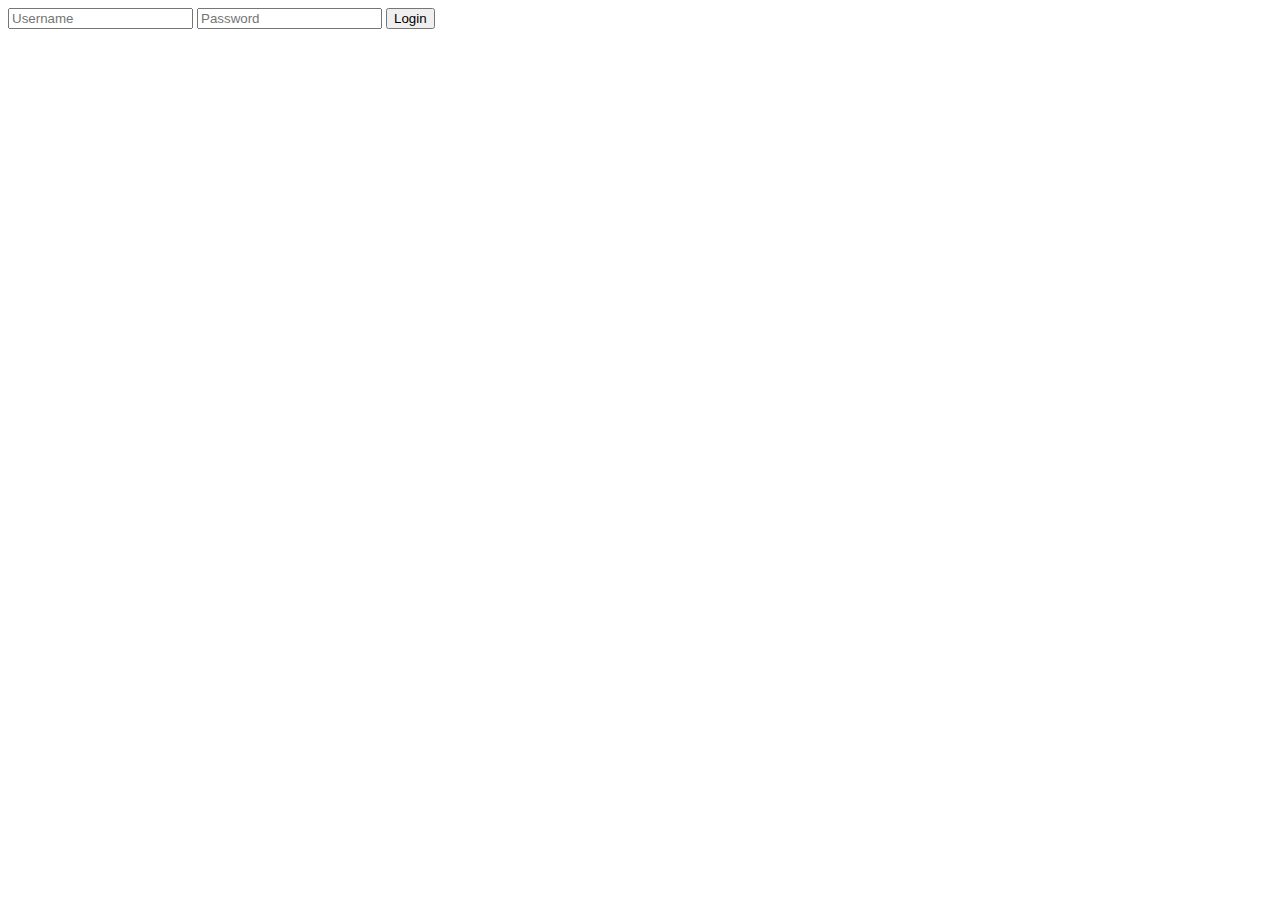
<file: formTest-iuly.html>
<!DOCTYPE html>
<html>
<head>
	<meta charset="ISO-8859-1">
	<script src="https://ajax.googleapis.com/ajax/libs/jquery/3.1.1/jquery.min.js"></script>
	<title>MCC Form Test</title>
</head>
<body>
	<script type='text/javascript'>
	 $(document).ready(function(){
		$("#submitButton").click(
		function(){
			var user=$('#user').val();
            var pwd=$('#pass').val();
            /*
		    $.ajax({
		    	type: "POST",
		    	data:{"user":user,"password":pwd},
		    	url: "https://marcomcentral.app.pti.com/printone/login.aspx?company_id=17351",
		    	success: function(result){
		    		alert(result); },
		    	fail: function(result){ 
		    		alert(result); }
		    }); */
		    
		    /*
		    $.ajax({
		        type: "GET",
		        data:{"user":user,"password":pwd},
		        xhrFields: {
		            withCredentials: true
		        },
		        dataType: "jsonp",
		        contentType: "application/javascript",
		        async: false,
		        crossDomain: true,
		        url: "https://marcomcentral.app.pti.com/printone/login.aspx?company_id=17351",
		        success: function (jsonData) {
		            console.log(jsonData);
		        },
		        error: function (request, textStatus, errorThrown) {
		            console.log(request.responseText);
		            console.log(textStatus);
		            console.log(errorThrown);
		        }
		    })*/
			/*
            $.ajax({
            	type: "GET",
                url:"https://marcomcentral.app.pti.com/printone/login.aspx?company_id=17351",
                dataType: 'jsonp', // Notice! JSONP <-- P (lowercase)
                success:function(json){
                    // do stuff with json (in this case an array)
                    alert("Success");
                },
                error:function(result){
                	$("#response").html(result);
                	alert(result);
                }      
           });
		   */
		   /*
            $.ajax({
                type: 'GET',
                url: "https://marcomcentral.app.pti.com/printone/login.aspx?company_id=17351",
                //processData: true,
                //data: {},
                dataType: "json",
                success:function(data) {
                	$("#response").html(data);
                    processData(data);
                    alert("Succes");
                },
                error:function(data) {
                	$("#response").html(data);
                	alert("Fail");
                }      
     		});
		   */
		   
            $.ajax({
                url: 'https://marcomcentral.app.pti.com/printone/login.aspx?company_id=17351',
                type: 'GET',
                crossDomain: true, // enable this
                //crossOrigin: true,
                dataType: 'jsonp',
                jsonpCallback: 'callback',
                success: function(data) {
                    console.log("Success " + data);
                },
                error: function(err) {
                    console.log("Error " + err);
                }
            }).then(function(data) {
                console.log("then " + data);
            });
            
		   
		   function callback(){
			   alert("Here");
		   }
		   
		   
		   
		})
	 });
	 
     
    function processData(data){
      	//alert(data);
    }
	</script>


    <input class="form-control" id="user" placeholder="Username" name="name" type="text">
	<input class="form-control" id="pass" placeholder="Password" name="password" type="password" value="">
    <input class="btn btn-lg btn-success btn-block" id="submitButton" type="submit" value="Login">
	<div id="response"></div>
</body>
</html>
</file>
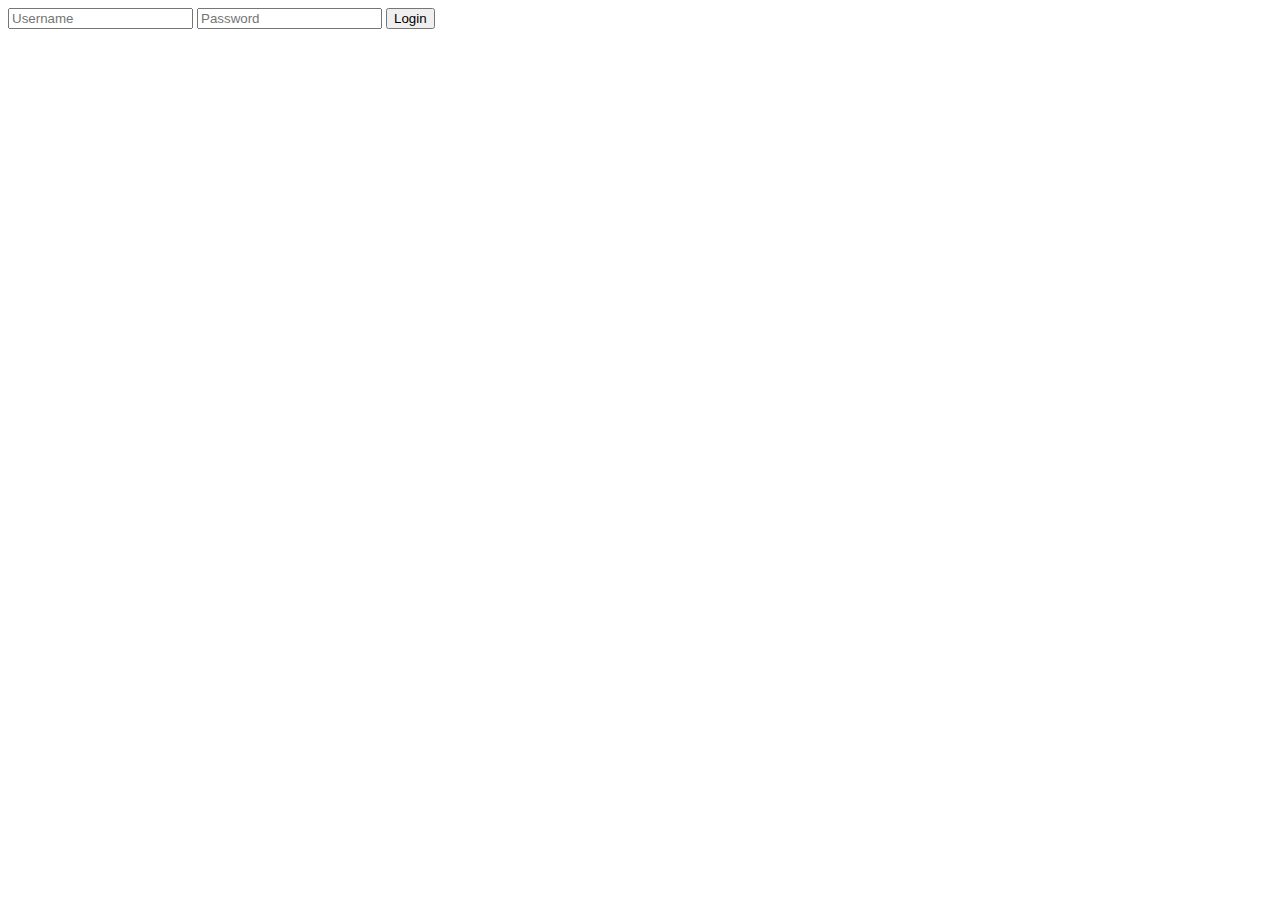
<file: formTest.html>
<!DOCTYPE html PUBLIC "-//W3C//DTD HTML 4.01 Transitional//EN" "http://www.w3.org/TR/html4/loose.dtd">
<html>
<head>
	<meta charset="ISO-8859-1">
	<script src="https://ajax.googleapis.com/ajax/libs/jquery/3.1.1/jquery.min.js"></script>
	<title>MCC Form Test</title>
</head>
<body>
	<script type='text/javascript'>
	$(document).ready(function(){
		$("#submitButton").click(
				function() {
					var page = "https://eu.marcomcentral.app.pti.com/Ricoh_EU_Training/Isfan_Travel/login.aspx?uigroup_id=4319";
					var source = $("#marcomiframe");
					source.attr("src", page);

					loginObj = {me: "Marcom University", user: $("#userid1").val(), password: $('#pswrd1').val() };
					// Dupa ce s-a incarcat continutul din iframe se face un init cu sursa
					// Destinatia ar trebui sa salveze sursa pentru un viitor dialog
					source.on('load', function(){
								// Se transmite un object cu atributele necesare
								// si un targetOrigin: Specifies what the origin of otherWindow must be for the event to be dispatched 
								// In cazul de fata se apeleaza o pagina din Marcom 
								this.contentWindow.postMessage(JSON.stringify(loginObj), 'https://eu.marcomcentral.app.pti.com');
								$(this).off();
						    });

					// Se adauga handlerul pentru evenimentul de receivedMessage from destination
					function messageEvent(event) {
						var origin = event.origin || event.originalEvent.origin;
						if (origin !== "https://eu.marcomcentral.app.pti.com")
							return;
						
						if (event.data == "logged!") { 
							window.removeEventListener("message", messageEvent);
							window.location.href = "https://eu.marcomcentral.app.pti.com/Ricoh_EU_Training/Isfan_Travel/";
						}
					};

					// Se adauga un listener pentru message
					window.addEventListener("message", messageEvent, false);
				}
		);
	})
	
	</script>


    <input id="userid1" placeholder="Username" name="user_name" type="text">
	<input id="pswrd1" placeholder="Password" name="user_password" type="password" value="">
    <input class="btn btn-lg btn-success btn-block" id="submitButton" type="submit" value="Login">
    
    <iframe id="marcomiframe" style="border: 0px; " width="100%" height="100%"></iframe>
    
    <!-- CUSTOMIZE LOGIN MARCOM PAGE CODE 
    <script>
		jQuery(document).ready(function() {
			var channel;
		
			messageHandler = function(e) {
				window.removeEventListener('message', messageHandler);
				message = JSON.parse(e.data);
				if (!message.me)
					return;
				if  (message.me != "Marcom University")
					return;
				 
				channel = e;
		
				theForm.ctl00_content_Login_txtLoginId.value = message.user;
				theForm.ctl00_content_Login_txtPassword.value = message.password;
				
				//__doPostBack('ctl00$content$Login$btnLogin','');
		
				jQuery.ajax({
					type: theForm.method,
					url: theForm.action,
					data: $(theForm).serialize(),
					success: function (data, textStatus, jqXHR) {
						channel.source.postMessage("logged!", channel.origin);
					},
					error: function (jqXHR, textStatus, errorThrown) {
						channel.source.postMessage("error: " + errorThrown, channel.origin);
					},
					done: function(data) {
						channel.source.postMessage("done!", channel.origin);
					}
				});
		
			}
		
			window.addEventListener('message', messageHandler, false);
		});

	</script> -->

</body>
</html>
</file>
